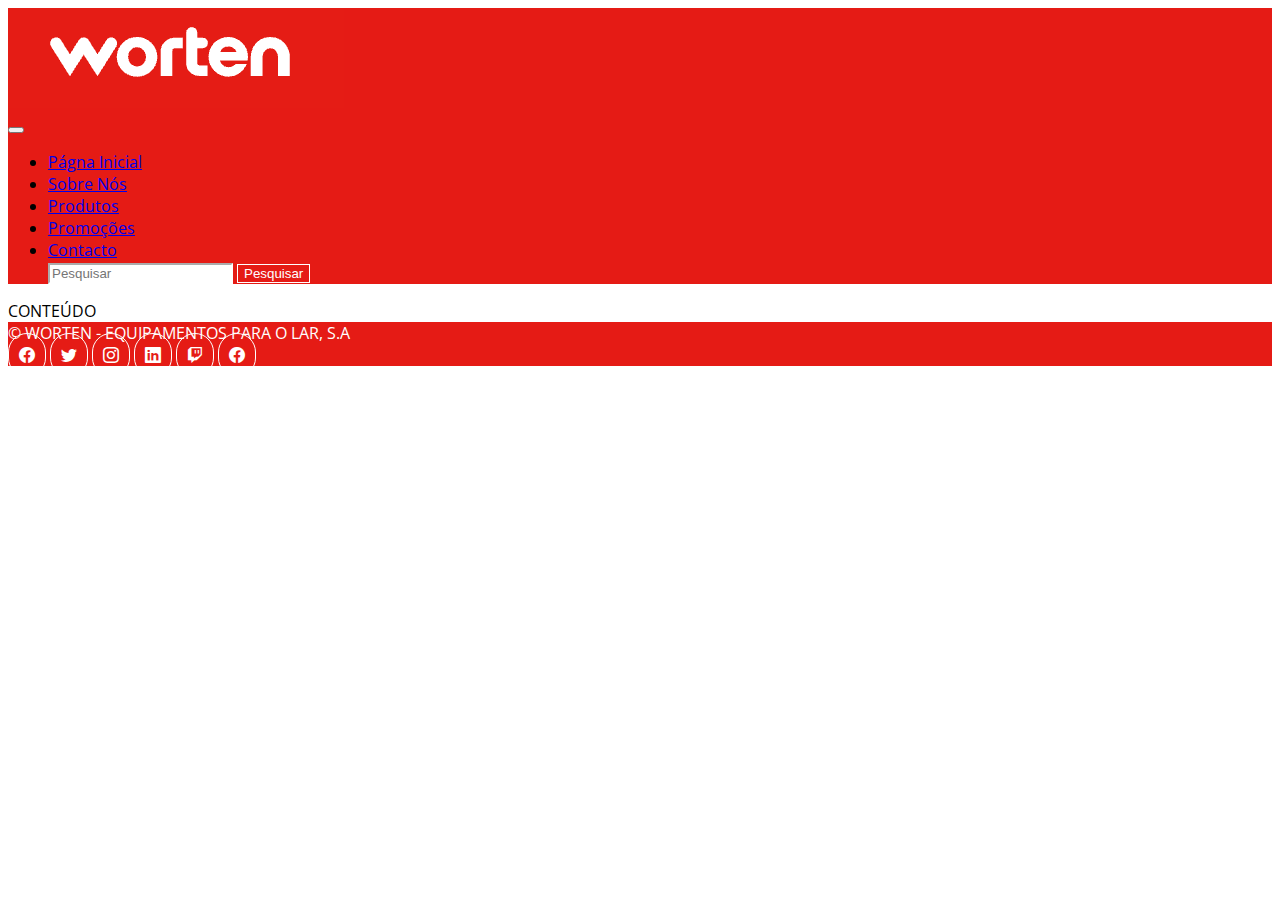
<file: index.html>
<!DOCTYPE html>
<html lang="en">

<head>
    <meta charset="UTF-8">
    <meta http-equiv="X-UA-Compatible" content="IE=edge">
    <meta name="viewport" content="width=device-width, initial-scale=1.0">
    <title>WORTEN</title>
    <!--FAVICON-->
    <link rel="shortcut icon" href="img/favicon/favicon.ico" type="image/x-icon">
    <!--GOOGLE FONTS-->
    <link rel="preconnect" href="https://fonts.googleapis.com">
<link rel="preconnect" href="https://fonts.gstatic.com" crossorigin>
<link href="https://fonts.googleapis.com/css2?family=Open+Sans&display=swap" rel="stylesheet">
    
    <!--BOOTTRAP CSS-->
    <link href="https://cdn.jsdelivr.net/npm/bootstrap@5.3.0-alpha2/dist/css/bootstrap.min.css" rel="stylesheet"
        integrity="sha384-aFq/bzH65dt+w6FI2ooMVUpc+21e0SRygnTpmBvdBgSdnuTN7QbdgL+OapgHtvPp" crossorigin="anonymous">
        <link rel="stylesheet" href="https://cdn.jsdelivr.net/npm/bootstrap-icons@1.10.3/font/bootstrap-icons.css">
        <!--<link rel="stylesheet" href="css/bootstrap.min.css"-->

    <!--MEU CSS-->
    <link rel="stylesheet" href="css/style.css">
</head>

<body>

    <header class="container-fluid text-center">
        <img src="img/logo.png" alt="logo_worten">
        <nav class="navbar navbar-expand-lg" data-bs-theme="dark">
            <div class="container-fluid">
                <a class="navbar-brand" href="index.html"></a>
                <button class="navbar-toggler" type="button" data-bs-toggle="collapse" data-bs-target="#navbarNav"
                    aria-controls="navbarNav" aria-expanded="false" aria-label="Toggle navigation">
                    <span class="navbar-toggler-icon"></span>
                </button>
                <div class="collapse navbar-collapse" id="navbarNav">
                    <ul class="navbar-nav">
                        <li class="nav-item">
                            <a class="nav-link active" aria-current="page" href="index.html">Págna Inicial</a>
                        </li>
                        <li class="nav-item">
                            <a class="nav-link" aria-current="page" href="sobrenos.html">Sobre Nós</a>
                        </li>
                        <li class="nav-item">
                            <a class="nav-link" aria-current="page" href="produtos.html">Produtos</a>
                        </li>
                        <li class="nav-item">
                            <a class="nav-link" aria-current="page" href="promocoes.html">Promoções</a>
                        </li>
                        <li class="nav-item">
                            <a class="nav-link" aria-current="page" href="contacto.html">Contacto</a>
                        </li>
                        <form class="d-flex" role="search">
                            <input class="form-control me-2" type="search" placeholder="Pesquisar" aria-label="Search">
                            <button class="btn btn-outline-success" type="submit">Pesquisar</button>
                        </form>
                    </ul>
                </div>
            </div>
        </nav>
    </header>
    <main class="container mt-1 shadow mb-3 rounded">
        CONTEÚDO
    </main>
    <footer class="container-fluid">
        <div class="row">
            <div class="col-12 col-md-6 text-center p-3">
                © WORTEN - EQUIPAMENTOS PARA O LAR, S.A
            </div>
            <div class="col-12 col-md-6 text-center p-3">
                <a href="https://www.facebook.com/wortenpt/" target="_blank"><i class="bi bi-facebook"></i></a>
                <a href="https://twitter.com/WortenPT" target="_blank"><i class="bi bi-twitter"></i></a>
                <a href="https://www.instagram.com/wortenpt/?hl=pt" target="_blank"><i class="bi bi-instagram"></i></a>
                <a href="https://www.linkedin.com/company/worten/" target="_blank"><i class="bi bi-linkedin"></i></a>
                <a href="https://www.twitch.tv/wortenpt" target="_blank"><i class="bi bi-twitch"></i></a>
                <a href="https://www.youtube.com/c/worten" target="_blank"><i class="bi bi-facebook"></i></a>
            </div>
        </div> 
    </footer>
    <script src="https://cdn.jsdelivr.net/npm/bootstrap@5.3.0-alpha2/dist/js/bootstrap.bundle.min.js"
        integrity="sha384-qKXV1j0HvMUeCBQ+QVp7JcfGl760yU08IQ+GpUo5hlbpg51QRiuqHAJz8+BrxE/N"
        crossorigin="anonymous"></script>
    <!--<script src="https:js/bootstrap.bundle.min.js"></script>-->
    <!--BOOTSTRAP/>
</body>

</html>
</file>
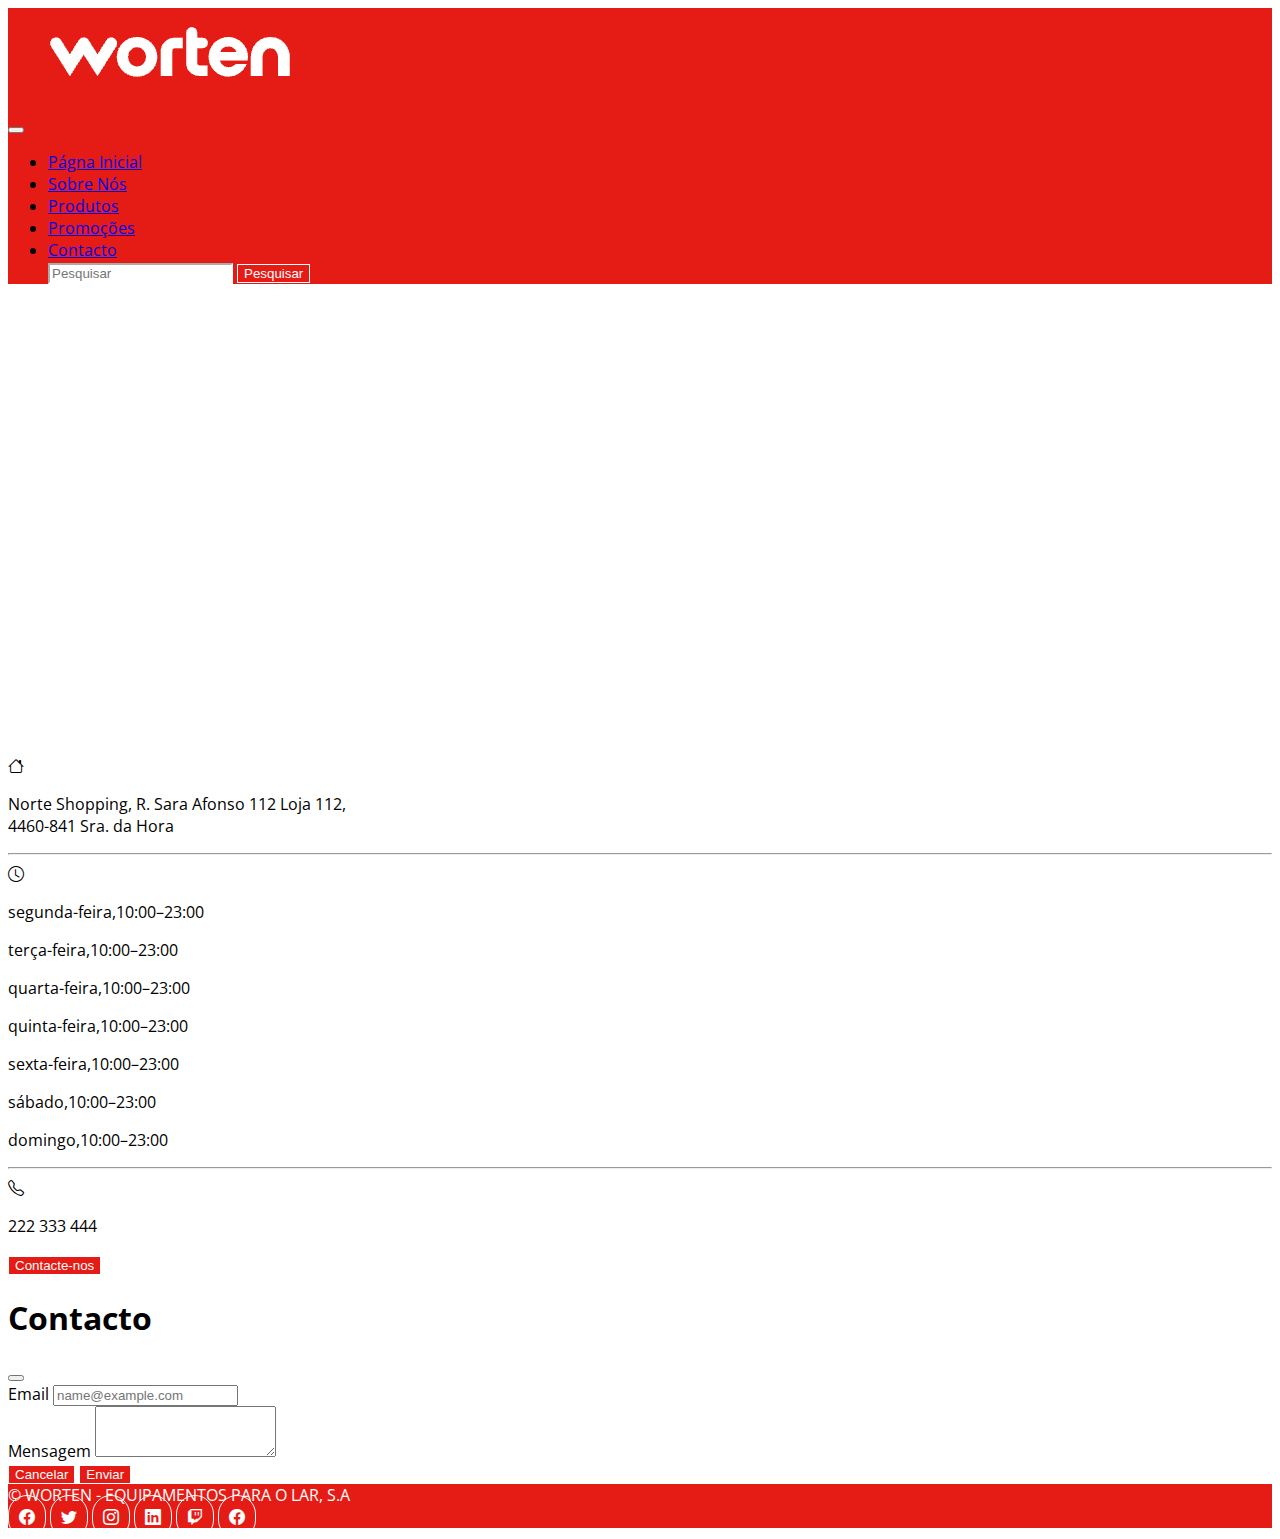
<file: contacto.html>
<!DOCTYPE html>
<html lang="en">

<head>
    <meta charset="UTF-8">
    <meta http-equiv="X-UA-Compatible" content="IE=edge">
    <meta name="viewport" content="width=device-width, initial-scale=1.0">
    <title>WORTEN</title>
    <!--FAVICON-->
    <link rel="shortcut icon" href="img/favicon/favicon.ico" type="image/x-icon">
    <!--GOOGLE FONTS-->
    <link rel="preconnect" href="https://fonts.googleapis.com">
    <link rel="preconnect" href="https://fonts.gstatic.com" crossorigin>
    <link href="https://fonts.googleapis.com/css2?family=Open+Sans&display=swap" rel="stylesheet">

    <!--BOOTTRAP CSS-->
    <link href="https://cdn.jsdelivr.net/npm/bootstrap@5.3.0-alpha2/dist/css/bootstrap.min.css" rel="stylesheet"
        integrity="sha384-aFq/bzH65dt+w6FI2ooMVUpc+21e0SRygnTpmBvdBgSdnuTN7QbdgL+OapgHtvPp" crossorigin="anonymous">
    <link rel="stylesheet" href="https://cdn.jsdelivr.net/npm/bootstrap-icons@1.10.3/font/bootstrap-icons.css">
    <!--<link rel="stylesheet" href="css/bootstrap.min.css"-->

    <!--MEU CSS-->
    <link rel="stylesheet" href="css/style.css">
</head>

<body>

    <header class="container-fluid text-center">
        <img src="img/logo.png" alt="logo_worten">

        <nav class="navbar navbar-expand-lg" data-bs-theme="dark">
            <a class="navbar-brand" href="index.html"></a>
            <button class="navbar-toggler" type="button" data-bs-toggle="collapse" data-bs-target="#navbarNav"
                aria-controls="navbarNav" aria-expanded="false" aria-label="Toggle navigation">
                <span class="navbar-toggler-icon"></span>
            </button>
            <div class="collapse navbar-collapse" id="navbarNav">
                <ul class="navbar-nav">
                    <li class="nav-item">
                        <a class="nav-link" aria-current="page" href="index.html">Págna Inicial</a>
                    </li>
                    <li class="nav-item">
                        <a class="nav-link" aria-current="page" href="sobrenos.html">Sobre Nós</a>
                    </li>
                    <li class="nav-item">
                        <a class="nav-link" aria-current="page" href="produtos.html">Produtos</a>
                    </li>
                    <li class="nav-item">
                        <a class="nav-link" aria-current="page" href="promocoes.html">Promoções</a>
                    </li>
                    <li class="nav-item">
                        <a class="nav-link active" aria-current="page" href="contacto.html">Contacto</a>
                    </li>
                    <form class="d-flex" role="search">
                        <input class="form-control me-2" type="search" placeholder="Pesquisar" aria-label="Search">
                        <button class="btn btn-outline-success" type="submit">Pesquisar</button>
                    </form>
                </ul>
            </div>
            </div>
        </nav>
    </header>
    <main class="container mt-1 shadow mb-3 rounded text-center">
        <div class="container-fluid">
            <div class="row">
                <div class="col-12 col-md-6">
                    <iframe class="w-100" height="450"
                        src="https://www.google.com/maps/embed?pb=!1m18!1m12!1m3!1d48056.70408018468!2d-8.675441023898594!3d41.16630044101676!2m3!1f0!2f0!3f0!3m2!1i1024!2i768!4f13.1!3m3!1m2!1s0xd2465f41da3e0fd%3A0xf4dfb56e4460e634!2sWorten!5e0!3m2!1spt-PT!2spt!4v1679991583307!5m2!1spt-PT!2spt"
                        style="border:0;" allowfullscreen="" loading="lazy"
                        referrerpolicy="no-referrer-when-downgrade"></iframe>
                </div>
                <div class="col-12 col-md-6 my-auto px-5">
                    <div class="row">
                        <div class="col">
                            <i class="bi bi-house"></i>
                            <p>Norte Shopping, R. Sara Afonso 112 Loja 112, <br>4460-841 Sra. da Hora</p>
                        </div>
                    </div>
                    <hr>
                    <div class="row">
                        <div class="col">
                            <i class="bi bi-clock"></i>
                            <p>segunda-feira,10:00–23:00</p>
                            <p>terça-feira,10:00–23:00</p>
                            <p>quarta-feira,10:00–23:00</p>
                            <p>quinta-feira,10:00–23:00</p>
                            <p>sexta-feira,10:00–23:00</p>
                            <p>sábado,10:00–23:00</p>
                            <p>domingo,10:00–23:00</p>
                        </div>
                        <hr>
                        <div class="row">
                            <div class="col">
                                <i class="bi bi-telephone"></i>
                                <p>222 333 444</p>
                            </div>
                        </div>
                    </div>
                </div>
                </div>
                        <div class="row">
                            <div class="col"><!-- Button trigger modal -->
                                <button type="button" class="btn" data-bs-toggle="modal" data-bs-target="#exampleModal">
                                  Contacte-nos
                                </button>
                                
                                <!-- Modal -->
                                <div class="modal fade" id="exampleModal" tabindex="-1" aria-labelledby="exampleModalLabel" aria-hidden="true">
                                  <div class="modal-dialog">
                                    <div class="modal-content">
                                      <div class="modal-header">
                                        <h1 class="modal-title fs-5" id="exampleModalLabel">Contacto</h1>
                                        <button type="button" class="btn-close" data-bs-dismiss="modal" aria-label="Close"></button>
                                      </div>
                                      <div class="modal-body">

                                        <div class="mb-3">
                                            <label for="exampleFormControlInput1" class="form-label">Email</label>
                                            <input type="email" class="form-control" id="exampleFormControlInput1" placeholder="name@example.com">
                                          </div>
                                          <div class="mb-3">
                                            <label for="exampleFormControlTextarea1" class="form-label">Mensagem</label>
                                            <textarea class="form-control" id="exampleFormControlTextarea1" rows="3"></textarea>
                                          </div>
                                      </div>
                                      <div class="modal-footer">
                                        <button type="button" class="btn" data-bs-dismiss="modal">Cancelar</button>
                                        <button type="button" class="btn">Enviar</button>
                                      </div>
                                    </div>
                                  </div>
                                </div>
                            </div>
                        </div> 
                        
    </main>
    <footer class="container-fluid">
        <div class="row">
            <div class="col-12 col-md-6 text-center p-3">
                © WORTEN - EQUIPAMENTOS PARA O LAR, S.A
            </div>
            <div class="col-12 col-md-6 text-center p-3">
                <a href="https://www.facebook.com/wortenpt/" target="_blank"><i class="bi bi-facebook"></i></a>
                <a href="https://twitter.com/WortenPT" target="_blank"><i class="bi bi-twitter"></i></a>
                <a href="https://www.instagram.com/wortenpt/?hl=pt" target="_blank"><i class="bi bi-instagram"></i></a>
                <a href="https://www.linkedin.com/company/worten/" target="_blank"><i class="bi bi-linkedin"></i></a>
                <a href="https://www.twitch.tv/wortenpt" target="_blank"><i class="bi bi-twitch"></i></a>
                <a href="https://www.youtube.com/c/worten" target="_blank"><i class="bi bi-facebook"></i></a>
            </div>
        </div>
    </footer>
    <script src="https://cdn.jsdelivr.net/npm/bootstrap@5.3.0-alpha2/dist/js/bootstrap.bundle.min.js"
        integrity="sha384-qKXV1j0HvMUeCBQ+QVp7JcfGl760yU08IQ+GpUo5hlbpg51QRiuqHAJz8+BrxE/N"
        crossorigin="anonymous"></script>
    <!--<script src="https:js/bootstrap.bundle.min.js"></script>-->
    <!--BOOTSTRAP/>
</body>

</html>
</file>
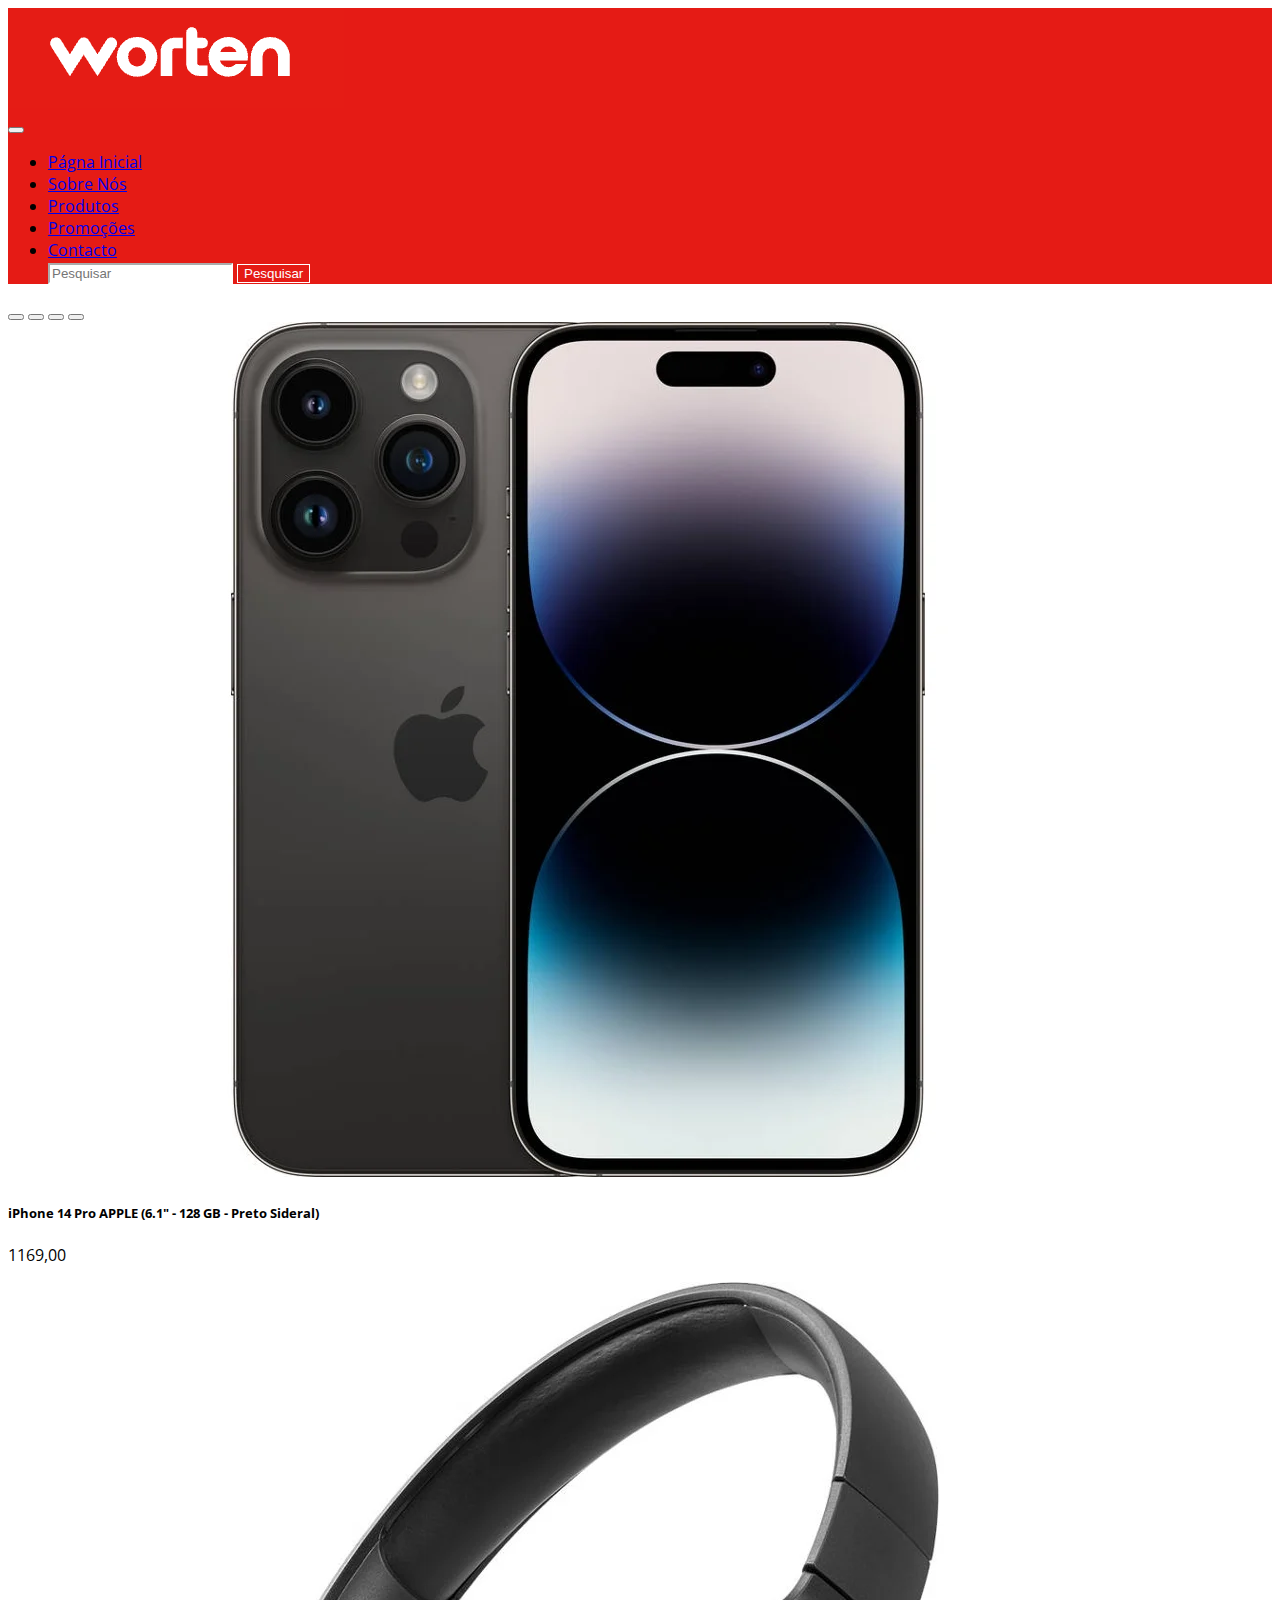
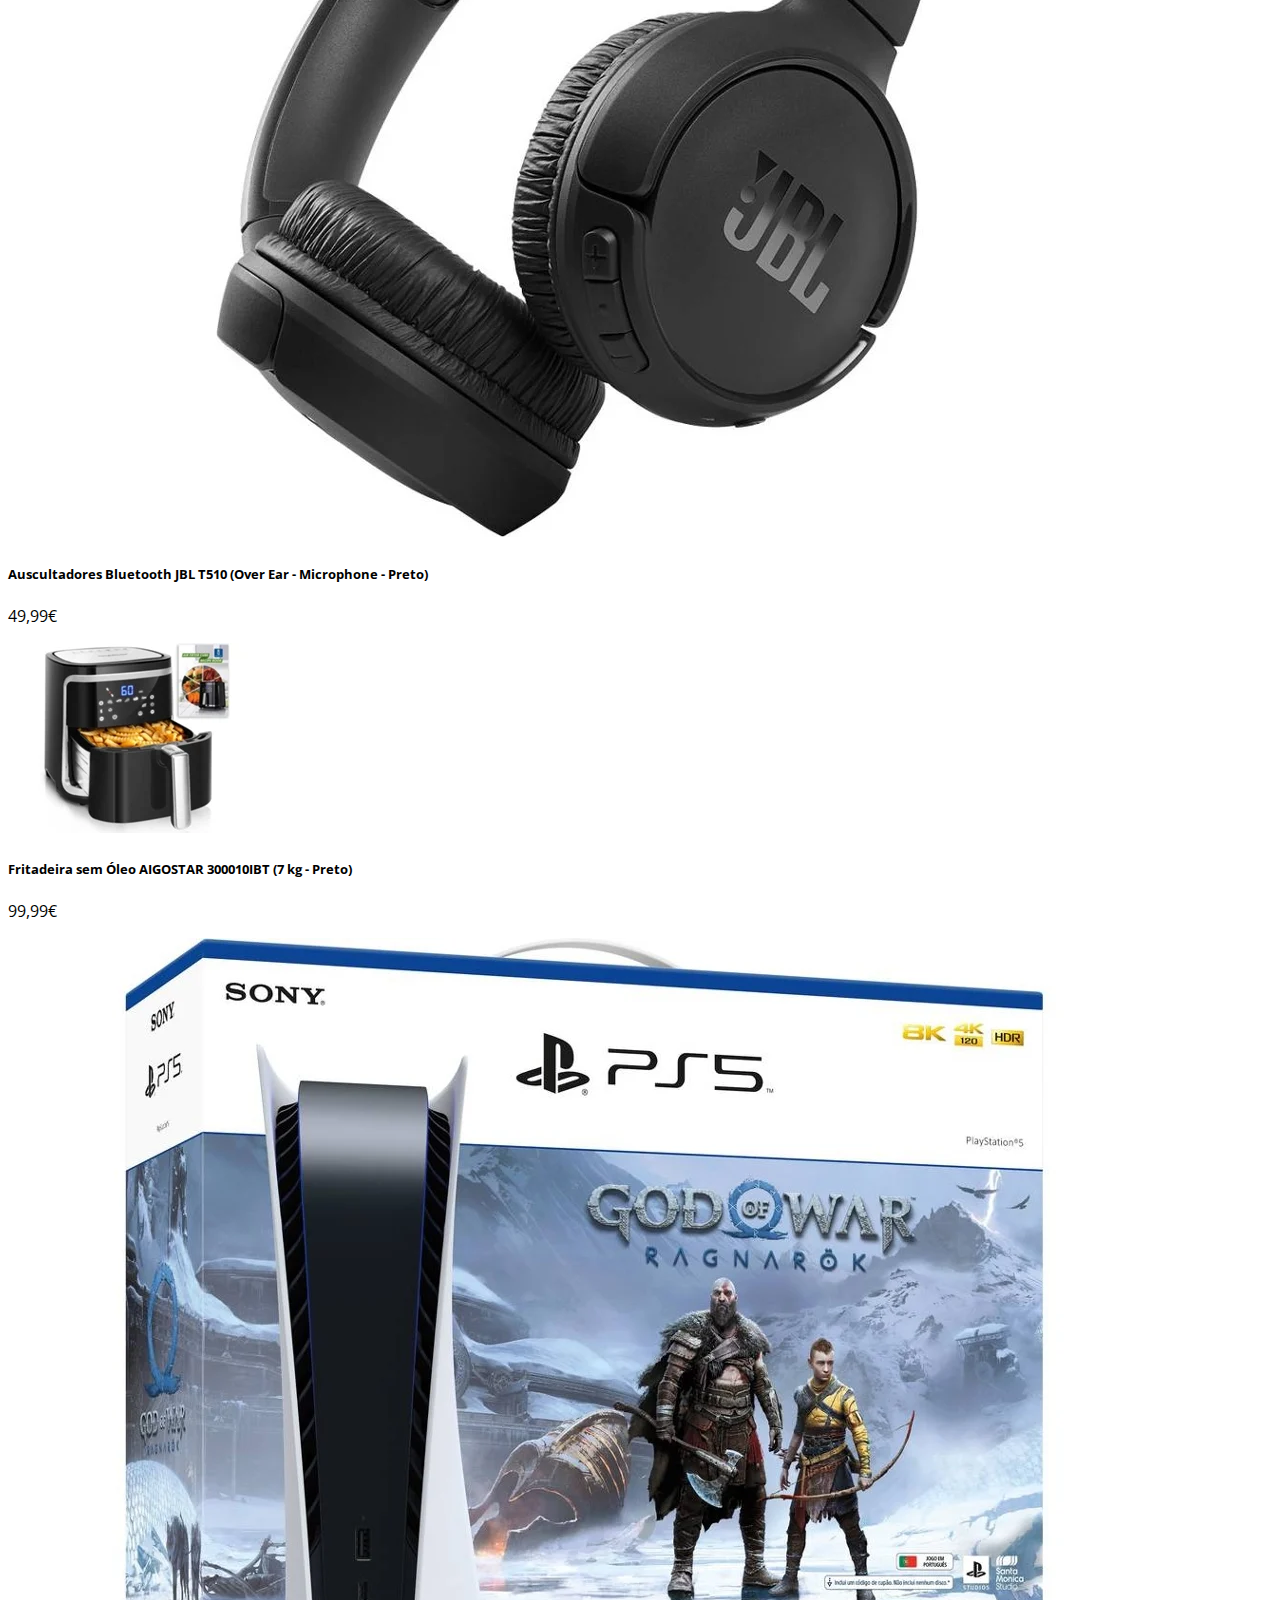
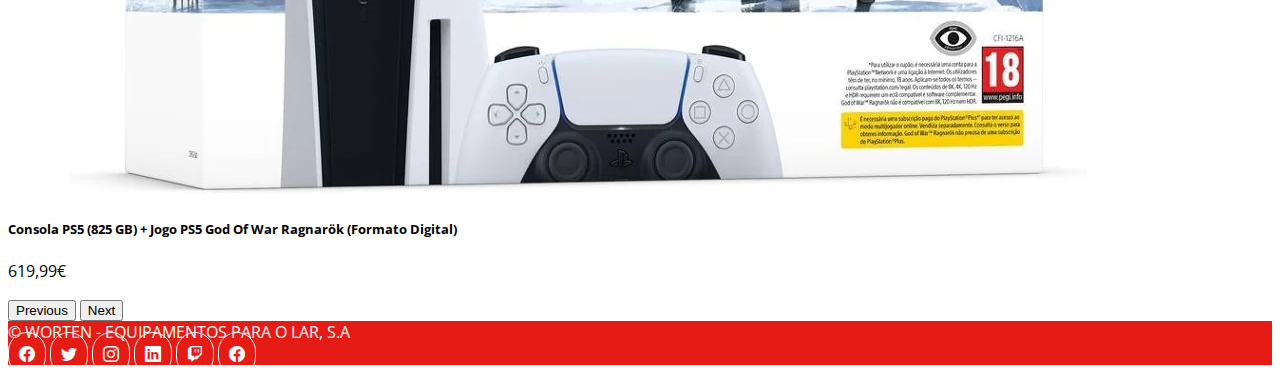
<file: promocoes.html>
<!DOCTYPE html>
<html lang="en">

<head>
    <meta charset="UTF-8">
    <meta http-equiv="X-UA-Compatible" content="IE=edge">
    <meta name="viewport" content="width=device-width, initial-scale=1.0">
    <title>WORTEN</title>
    <!--FAVICON-->
    <link rel="shortcut icon" href="img/favicon/favicon.ico" type="image/x-icon">
    <!--GOOGLE FONTS-->
    <link rel="preconnect" href="https://fonts.googleapis.com">
<link rel="preconnect" href="https://fonts.gstatic.com" crossorigin>
<link href="https://fonts.googleapis.com/css2?family=Open+Sans&display=swap" rel="stylesheet">
    
    <!--BOOTTRAP CSS-->
    <link href="https://cdn.jsdelivr.net/npm/bootstrap@5.3.0-alpha2/dist/css/bootstrap.min.css" rel="stylesheet"
        integrity="sha384-aFq/bzH65dt+w6FI2ooMVUpc+21e0SRygnTpmBvdBgSdnuTN7QbdgL+OapgHtvPp" crossorigin="anonymous">
        <link rel="stylesheet" href="https://cdn.jsdelivr.net/npm/bootstrap-icons@1.10.3/font/bootstrap-icons.css">
        <!--<link rel="stylesheet" href="css/bootstrap.min.css"-->

    <!--MEU CSS-->
    <link rel="stylesheet" href="css/style.css">
</head>

<body>

    <header class="container-fluid text-center">
        <img src="img/logo.png" alt="logo_worten">
        <nav class="navbar navbar-expand-lg" data-bs-theme="dark">
            <div class="container-fluid">
                <a class="navbar-brand" href="index.html"></a>
                <button class="navbar-toggler" type="button" data-bs-toggle="collapse" data-bs-target="#navbarNav"
                    aria-controls="navbarNav" aria-expanded="false" aria-label="Toggle navigation">
                    <span class="navbar-toggler-icon"></span>
                </button>
                <div class="collapse navbar-collapse" id="navbarNav">
                    <ul class="navbar-nav">
                        <li class="nav-item">
                            <a class="nav-link active" aria-current="page" href="index.html">Págna Inicial</a>
                        </li>
                        <li class="nav-item">
                            <a class="nav-link" aria-current="page" href="sobrenos.html">Sobre Nós</a>
                        </li>
                        <li class="nav-item">
                            <a class="nav-link" aria-current="page" href="produtos.html">Produtos</a>
                        </li>
                        <li class="nav-item">
                            <a class="nav-link active" aria-current="page" href="promocoes.html">Promoções</a>
                        </li>
                        <li class="nav-item">
                            <a class="nav-link" aria-current="page" href="contacto.html">Contacto</a>
                        </li>
                        <form class="d-flex" role="search">
                            <input class="form-control me-2" type="search" placeholder="Pesquisar" aria-label="Search">
                            <button class="btn btn-outline-success" type="submit">Pesquisar</button>
                        </form>
                    </ul>
                </div>
            </div>
        </nav>
    </header>
    <main class="container mt-1 shadow mb-3 rounded">
        <div id="carouselExampleCaptions" class="carousel slide w-75 mx-auto" data-bs-theme="dark">
            <div class="carousel-indicators">
              <button type="button" data-bs-target="#carouselExampleCaptions" data-bs-slide-to="0" class="active" aria-current="true" aria-label="Slide 1"></button>
              <button type="button" data-bs-target="#carouselExampleCaptions" data-bs-slide-to="1" aria-label="Slide 2"></button>
              <button type="button" data-bs-target="#carouselExampleCaptions" data-bs-slide-to="2" aria-label="Slide 3"></button>
              <button type="button" data-bs-target="#carouselExampleCaptions" data-bs-slide-to="3" aria-label="Slide 4"></button>
            </div>
            <div class="carousel-inner">
              <div class="carousel-item active">
                <img src="img/produtos/apple.webp" class="d-block w-100" alt="...">
                <div class="carousel-caption d-none d-md-block">
                  <h5>iPhone 14 Pro APPLE (6.1" - 128 GB - Preto Sideral)</h5>
                  <p>1169,00</p>
                </div>
              </div>
              <div class="carousel-item">
                <img src="img/produtos/auscutador.webp" class="d-block w-100" alt="...">
                <div class="carousel-caption d-none d-md-block">
                  <h5>Auscultadores Bluetooth JBL T510 (Over Ear - Microphone - Preto)</h5>
                  <p>49,99€</p>
                </div>
              </div>
              <div class="carousel-item">
                <img src="img/produtos/fritadeira.webp" class="d-block w-100" alt="...">
                <div class="carousel-caption d-none d-md-block">
                  <h5>Fritadeira sem Óleo AIGOSTAR 300010IBT (7 kg - Preto)</h5>
                  <p>99,99€</p>
                </div>
                <div class="carousel-item">
                    <img src="img/produtos/playstation.webp" class="d-block w-100" alt="...">
                    <div class="carousel-caption d-none d-md-block">
                      <h5>Consola PS5 (825 GB) + Jogo PS5 God Of War Ragnarök (Formato Digital)</h5>
                      <p>619,99€</p>
                    </div>
                  </div>
              </div>
            </div>
            <button class="carousel-control-prev" type="button" data-bs-target="#carouselExampleCaptions" data-bs-slide="prev">
              <span class="carousel-control-prev-icon" aria-hidden="true"></span>
              <span class="visually-hidden">Previous</span>
            </button>
            <button class="carousel-control-next" type="button" data-bs-target="#carouselExampleCaptions" data-bs-slide="next">
              <span class="carousel-control-next-icon" aria-hidden="true"></span>
              <span class="visually-hidden">Next</span>
            </button>
          </div>
    </main>
    <footer class="container-fluid">
        <div class="row">
            <div class="col-12 col-md-6 text-center p-3">
                © WORTEN - EQUIPAMENTOS PARA O LAR, S.A
            </div>
            <div class="col-12 col-md-6 text-center p-3">
                <a href="https://www.facebook.com/wortenpt/" target="_blank"><i class="bi bi-facebook"></i></a>
                <a href="https://twitter.com/WortenPT" target="_blank"><i class="bi bi-twitter"></i></a>
                <a href="https://www.instagram.com/wortenpt/?hl=pt" target="_blank"><i class="bi bi-instagram"></i></a>
                <a href="https://www.linkedin.com/company/worten/" target="_blank"><i class="bi bi-linkedin"></i></a>
                <a href="https://www.twitch.tv/wortenpt" target="_blank"><i class="bi bi-twitch"></i></a>
                <a href="https://www.youtube.com/c/worten" target="_blank"><i class="bi bi-facebook"></i></a>
            </div>
        </div> 
    </footer>
    <script src="https://cdn.jsdelivr.net/npm/bootstrap@5.3.0-alpha2/dist/js/bootstrap.bundle.min.js"
        integrity="sha384-qKXV1j0HvMUeCBQ+QVp7JcfGl760yU08IQ+GpUo5hlbpg51QRiuqHAJz8+BrxE/N"
        crossorigin="anonymous"></script>
    <!--<script src="https:js/bootstrap.bundle.min.js"></script>-->
    <!--BOOTSTRAP/>
</body>

</html>
</file>
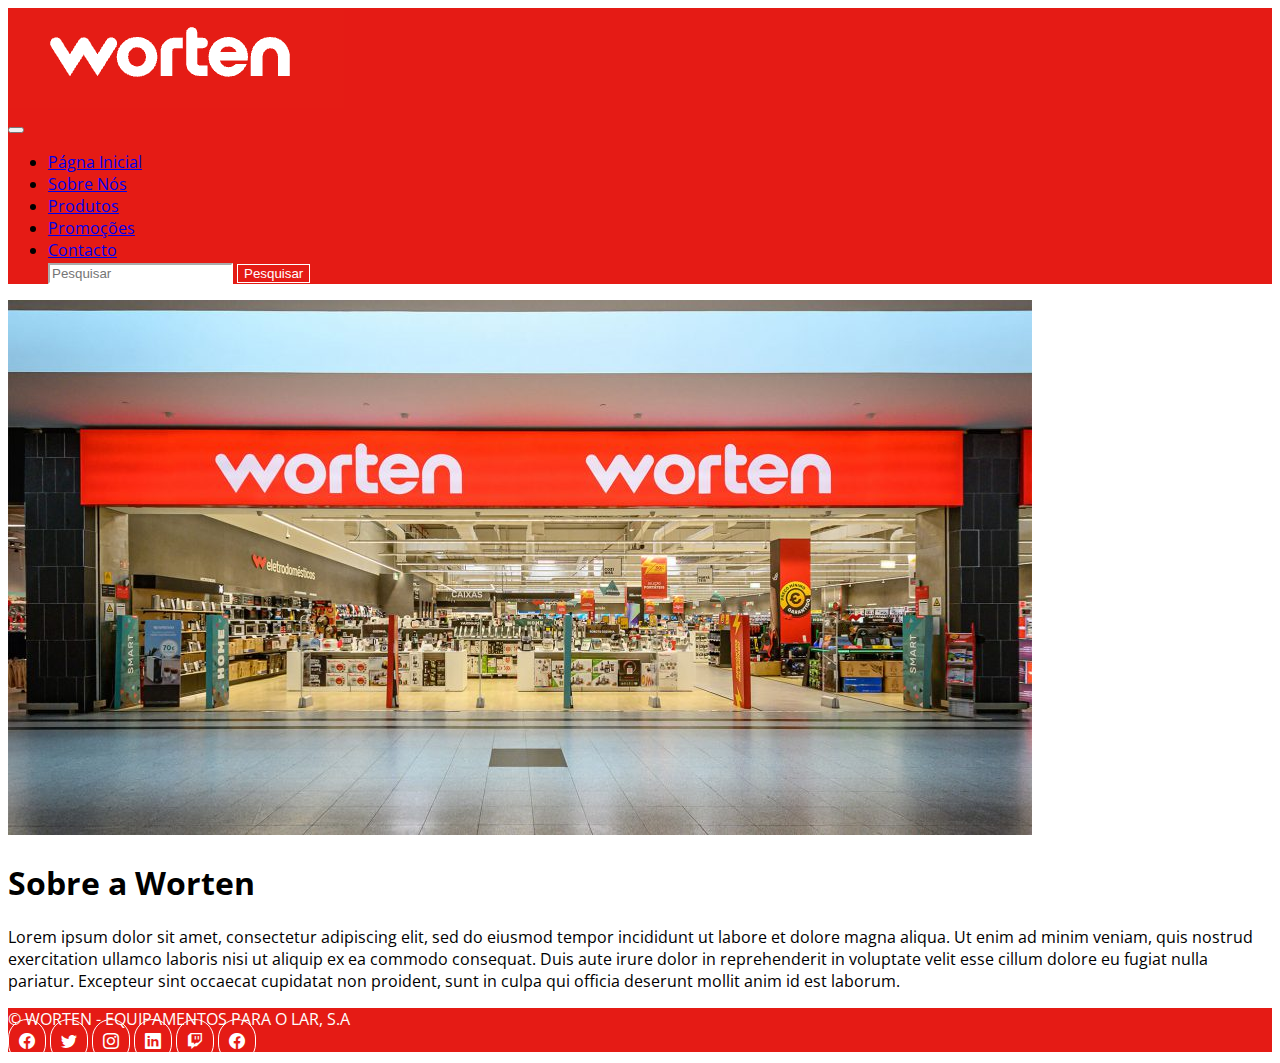
<file: sobrenos.html>
<!DOCTYPE html>
<html lang="en">

<head>
    <meta charset="UTF-8">
    <meta http-equiv="X-UA-Compatible" content="IE=edge">
    <meta name="viewport" content="width=device-width, initial-scale=1.0">
    <title>WORTEN</title>
    <!--FAVICON-->
    <link rel="shortcut icon" href="img/favicon/favicon.ico" type="image/x-icon">
    <!--GOOGLE FONTS-->
    <link rel="preconnect" href="https://fonts.googleapis.com">
<link rel="preconnect" href="https://fonts.gstatic.com" crossorigin>
<link href="https://fonts.googleapis.com/css2?family=Open+Sans&display=swap" rel="stylesheet">
    
    <!--BOOTTRAP CSS-->
    <link href="https://cdn.jsdelivr.net/npm/bootstrap@5.3.0-alpha2/dist/css/bootstrap.min.css" rel="stylesheet"
        integrity="sha384-aFq/bzH65dt+w6FI2ooMVUpc+21e0SRygnTpmBvdBgSdnuTN7QbdgL+OapgHtvPp" crossorigin="anonymous">
        <link rel="stylesheet" href="https://cdn.jsdelivr.net/npm/bootstrap-icons@1.10.3/font/bootstrap-icons.css">
        <!--<link rel="stylesheet" href="css/bootstrap.min.css"-->

    <!--MEU CSS-->
    <link rel="stylesheet" href="css/style.css">
</head>

<body>

    <header class="container-fluid text-center">
        <img src="img/logo.png" alt="logo_worten">
        <nav class="navbar navbar-expand-lg" data-bs-theme="dark">
            <div class="container-fluid">
                <a class="navbar-brand" href="index.html"></a>
                <button class="navbar-toggler" type="button" data-bs-toggle="collapse" data-bs-target="#navbarNav"
                    aria-controls="navbarNav" aria-expanded="false" aria-label="Toggle navigation">
                    <span class="navbar-toggler-icon"></span>
                </button>
                <div class="collapse navbar-collapse" id="navbarNav">
                    <ul class="navbar-nav">
                        <li class="nav-item">
                            <a class="nav-link" aria-current="page" href="index.html">Págna Inicial</a>
                        </li>
                        <li class="nav-item">
                            <a class="nav-link active" aria-current="page" href="sobrenos.html">Sobre Nós</a>
                        </li>
                        <li class="nav-item">
                            <a class="nav-link" aria-current="page" href="produtos.html">Produtos</a>
                        </li>
                        <li class="nav-item">
                            <a class="nav-link" aria-current="page" href="promocoes.html">Promoções</a>
                        </li>
                        <li class="nav-item">
                            <a class="nav-link" aria-current="page" href="contacto.html">Contacto</a>
                        </li>
                        <form class="d-flex" role="search">
                            <input class="form-control me-2" type="search" placeholder="Pesquisar" aria-label="Search">
                            <button class="btn btn-outline-success" type="submit">Pesquisar</button>
                        </form>
                    </ul>
                </div>
            </div>
        </nav>
    </header>
    <main class="container mt-1 shadow mb-3 rounded">
        <img class="w-100" src="img/sobrenos/worten.jpg" alt="">
        <h1>Sobre a Worten</h1>
        <p>Lorem ipsum dolor sit amet, consectetur adipiscing elit, sed do eiusmod tempor incididunt ut labore et dolore magna aliqua. Ut enim ad minim veniam, quis nostrud exercitation ullamco laboris nisi ut aliquip ex ea commodo consequat. Duis aute irure dolor in reprehenderit in voluptate velit esse cillum dolore eu fugiat nulla pariatur. Excepteur sint occaecat cupidatat non proident, sunt in culpa qui officia deserunt mollit anim id est laborum.</p>
    </main>
    <footer class="container-fluid">
        <div class="row">
            <div class="col-12 col-md-6 text-center p-3">
                © WORTEN - EQUIPAMENTOS PARA O LAR, S.A
            </div>
            <div class="col-12 col-md-6 text-center p-3">
                <a href="https://www.facebook.com/wortenpt/" target="_blank"><i class="bi bi-facebook"></i></a>
                <a href="https://twitter.com/WortenPT" target="_blank"><i class="bi bi-twitter"></i></a>
                <a href="https://www.instagram.com/wortenpt/?hl=pt" target="_blank"><i class="bi bi-instagram"></i></a>
                <a href="https://www.linkedin.com/company/worten/" target="_blank"><i class="bi bi-linkedin"></i></a>
                <a href="https://www.twitch.tv/wortenpt" target="_blank"><i class="bi bi-twitch"></i></a>
                <a href="https://www.youtube.com/c/worten" target="_blank"><i class="bi bi-facebook"></i></a>
            </div>
        </div> 
    </footer>
    <script src="https://cdn.jsdelivr.net/npm/bootstrap@5.3.0-alpha2/dist/js/bootstrap.bundle.min.js"
        integrity="sha384-qKXV1j0HvMUeCBQ+QVp7JcfGl760yU08IQ+GpUo5hlbpg51QRiuqHAJz8+BrxE/N"
        crossorigin="anonymous"></script>
    <!--<script src="https:js/bootstrap.bundle.min.js"></script>-->
    <!--BOOTSTRAP/>
</body>

</html>
</file>
<file: css/style.css>
:root{ /*É uma variável que permite mudar as cores. O root é o que eu vou carregar antes do resto*/
    --vermelho:  #E51B15; /*Cor principal do site*/
    --branco: #ffffff;
    -preto: #000000;
}
header{
    background-color: var(--vermelho);
}

nav{
    background-color: var(--vermelho);
}

footer{
    background-color: var(--vermelho);
}

.btn{
    background-color: var(--vermelho);
    color: var(--branco);
    border: 1px solid var(--branco);
}

.btn:hover{
    background-color: var(--branco);
    color: var(--vermelho);
    border: 1px solid var(--branco);
}

nav input{
    background-color: var(--branco) !important;
    color: var(--preto) !important;
    border-color: var(--branco) !important;
}

footer{
    background-color: var(--vermelho);
    color: var(--branco);
}

footer a{
    border: 1px solid var(--branco);
    border-radius: 50px;
    color: var(--branco);
    padding: 10px;
}

footer a:hover{
    color: var(--vermelho);
    background-color: var(--branco);
}

body{
    font-family: 'Open Sans', sans-serif;
}

.card-title{
    min-height: 80px;
}

.badge{
    background-color: var(--vermelho);
}

.carousel-caption h5, .carousel-caption-p{
    background-color: rgba(255, 255, 255, 0.5);
}
</file>
